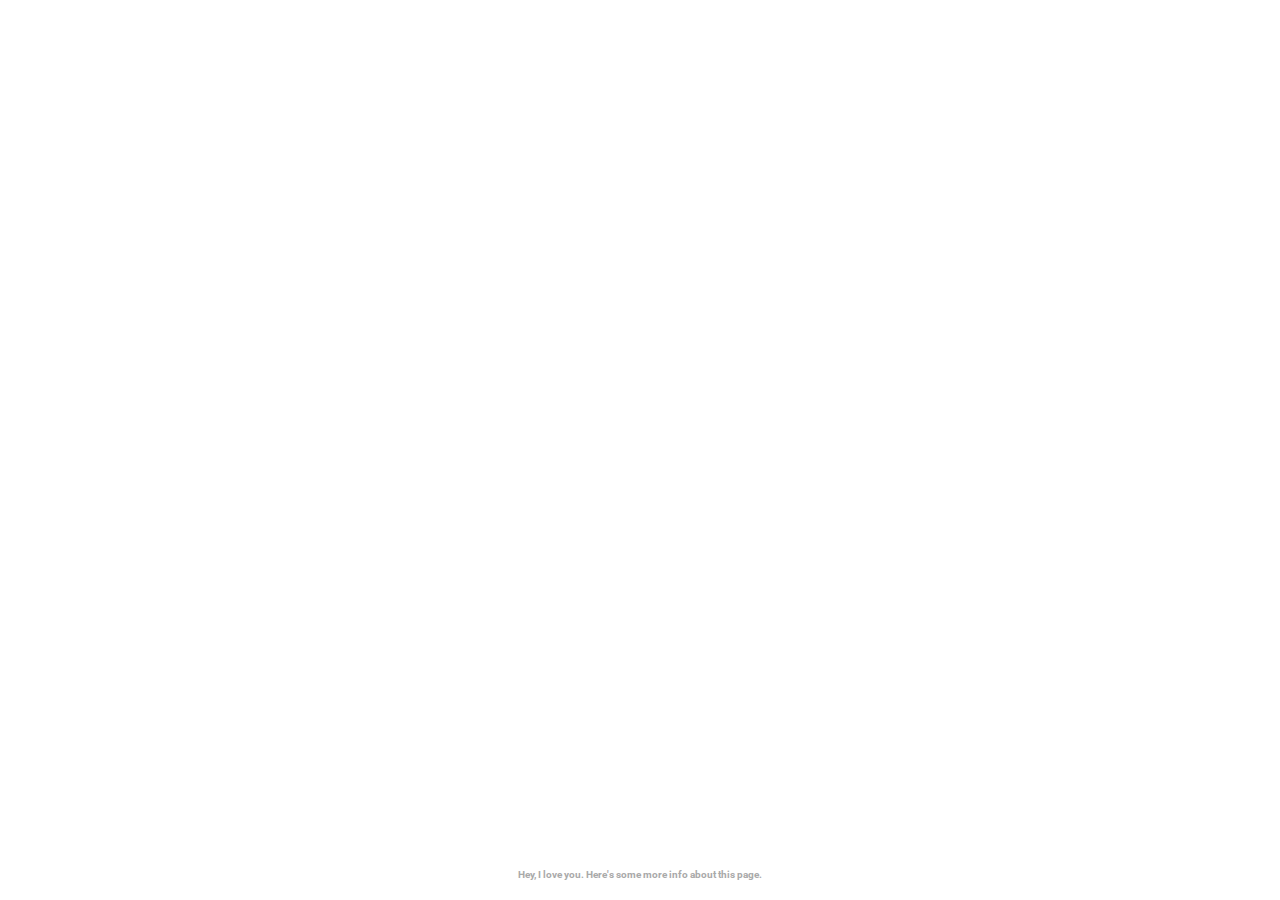
<file: index.html>
<!doctype html>
<html>
<head>
	<!-- Global site tag (gtag.js) - Google Analytics -->
	<script async src="https://www.googletagmanager.com/gtag/js?id=UA-125459870-1"></script>
	<script>
		window.dataLayer = window.dataLayer || [];
		function gtag(){dataLayer.push(arguments);}
		gtag('js', new Date());
		gtag('config', 'UA-125459870-1');
	</script>



    <meta charset="utf-8">
	<link href="https://fonts.googleapis.com/css?family=Roboto" rel="stylesheet">
	<link href="https://fonts.googleapis.com/css?family=Raleway" rel="stylesheet">
	<meta name="viewport" content="initial-scale=1.0, maximum-scale=1.0, width=device-width">
	<title>Three Amazing Years</title>

	<link rel="stylesheet" href = "css/styles.css" type="text/css">

</head>

<body>
	<div class="page">
		<div class="main">
			<div class="one">
				<h1>Hey Babe.</h1>
			</div>

			<div class="two">
				<h2>I love you.</h2>
			</div>

			<div class = "three">
				<p>These past three years with you have been the absolute best times of my entire life. </p>
				<p>I don't know what I would ever do without you.</p>
				<p> Happy three year anniversary, Babe. Here's to many more.</p>
			</div

		</div>
		<div class="footer">
			<p><a href="info/">Hey, I love you. Here's some more info about this page.</a></p>
		</div>
	</div>

</body>
</html>
</file>
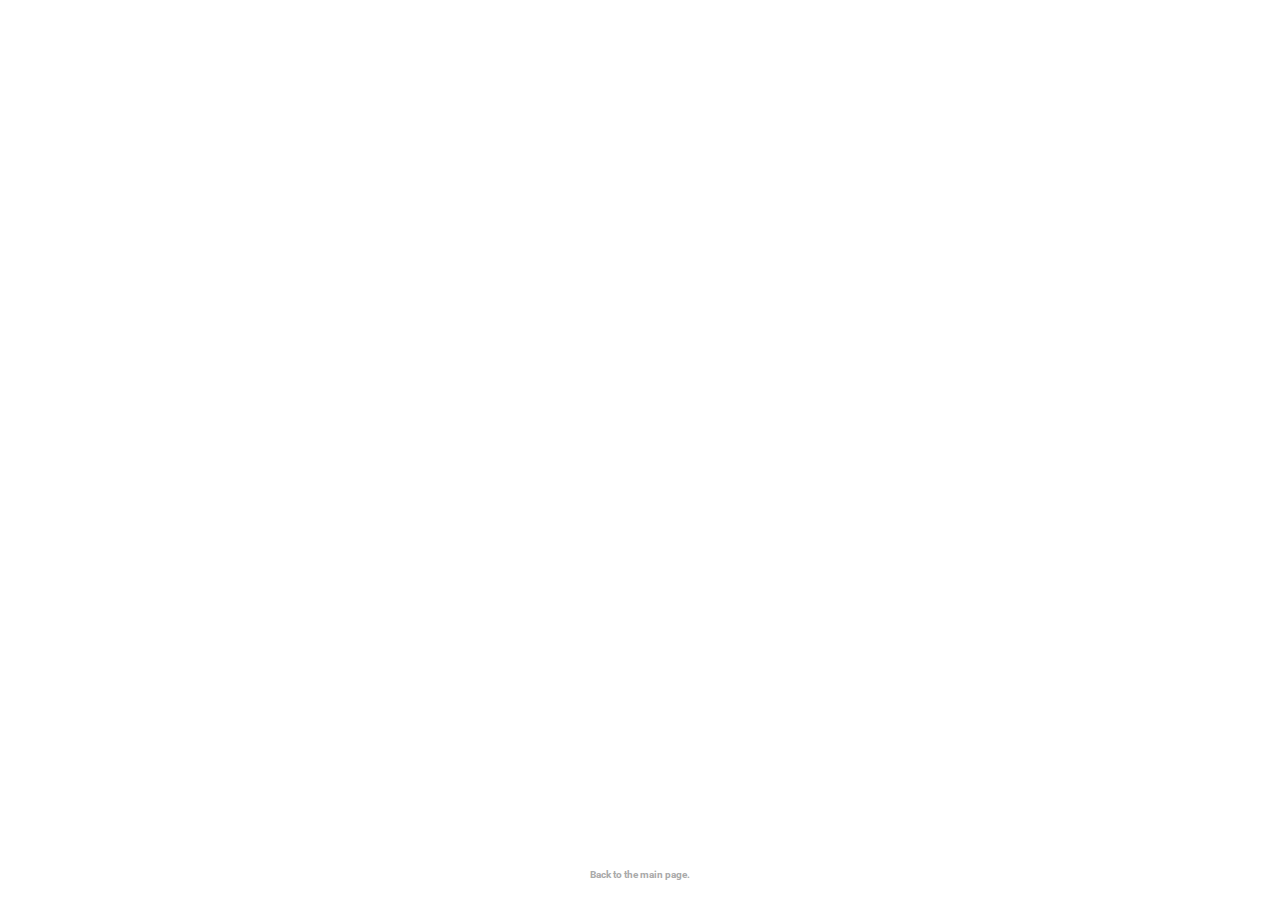
<file: info/index.html>
<!doctype html>
<html>
<head>
	<!-- Global site tag (gtag.js) - Google Analytics -->
	<script async src="https://www.googletagmanager.com/gtag/js?id=UA-125459870-1"></script>
	<script>
		window.dataLayer = window.dataLayer || [];
		function gtag(){dataLayer.push(arguments);}
		gtag('js', new Date());
		gtag('config', 'UA-125459870-1');
	</script>



    <meta charset="utf-8">
	<link href="https://fonts.googleapis.com/css?family=Roboto" rel="stylesheet">
	<link href="https://fonts.googleapis.com/css?family=Raleway" rel="stylesheet">
	<meta name="viewport" content="initial-scale=1.0, maximum-scale=1.0, width=device-width">
	<title>Three Amazing Years | Info</title>

	<link rel="stylesheet" href = "../css/styles.css" type="text/css">

</head>

<body>
	<div class="page">
		<div class="main">
			<div class="one">
                <div class="top">
                    <h4> Some information.</h4>
                </div>
                <div class=info>
                    <p>
                        This is just something that I whipped up as a little add-on to the anniversary gift.
                        I thought that it would be a cute little project.
                        I really hope you like it. I love you all the much.
                        Happy anniversary, Babe. <br/>
                        &emsp;-Sean
                    </p>

                <div>
                    <p> 9/28/18 </p>
                </div>
                </div>
			</div>

		</div>
		<div class="footer">
			<p><a href="../">Back to the main page.</a></p>
		</div>
	</div>

</body>
</html>
</file>
<file: css/styles.css>
/* CSS styles here... */


* {
    font-family: roboto;
    padding:0;
    margin:0;
    /*border: 1px red solid;*/
    /*background-color: #222127;*/
    background-color: #fff;
}


.page{
    margin: auto auto;
    display:flex;
    flex-direction: column;
    align-items: center;
    /*border: 1px blue solid;*/

}





    h1 {
        font-size: 72px;
        font-weight: black;

    }
    h2 {
        font-size: 48px;
    }
    h3{
        font-size: 20px;
        font-weight: 100;
        line-height: 32px;
    }

    body {
        position: absolute;
        display: flex;
        height: 100%;
        width: 100%;

        /*border: 1px black solid;*/
    }

    .main {

        margin: auto auto;
        max-width: 800px;
        /*border: 1px red solid;*/
    }




    div {
        margin: 10px 0px;
    }

    p {
        margin: 5px 0px;
    }




.one {
    animation-duration: 2s;
    animation-name: fade;
    animation-transition: ease-in;
    animation-fill-mode: forwards;
    animation-delay: 1s;
    opacity:0;
}

.two {
    animation-duration: 2s;
    animation-name: fade;
    animation-transition: ease-in;
    animation-fill-mode: forwards;
    animation-delay: 2s;
    opacity:0;
}

.three {
    animation-duration: 2s;
    animation-name: fade;
    animation-transition: ease-in;
    animation-fill-mode: forwards;
    animation-delay: 3s;
    opacity:0;

}
.four {
    animation-duration: 2s;
    animation-name: fade;
    animation-transition: ease-in;
    animation-fill-mode: forwards;
    animation-delay: 4s;
    opacity:0;

}
.five{
    animation-duration: 2s;
    animation-name: fade;
    animation-transition: ease-in;
    animation-fill-mode: forwards;
    animation-delay: 5s;
    opacity:0;

}





.footer {
    position:fixed;
    left: 0;
    bottom: 5px;
    width: 100%;
    text-align: center;
    font-size: 10px;
    font-weight: bold;
    color: #a9a9a9
}

 a:link,
 a:visited {
    font-weight: bold;
    text-decoration: none;
    color: #a9a9a9;
}

 a:hover {
    font-weight: bold;
    text-decoration: underline;
}
 a:active{
    color: #DDDDDD;
}


.info {

    line-height: 20px;
}



@keyframes fade {
    from {
        opacity: 0;
        color: #000;
        /*color: #924;*/
    }
    to {
        opacity: 1;
        /*color: #90afc5;*/
        color: #000;
    }
}
</file>
